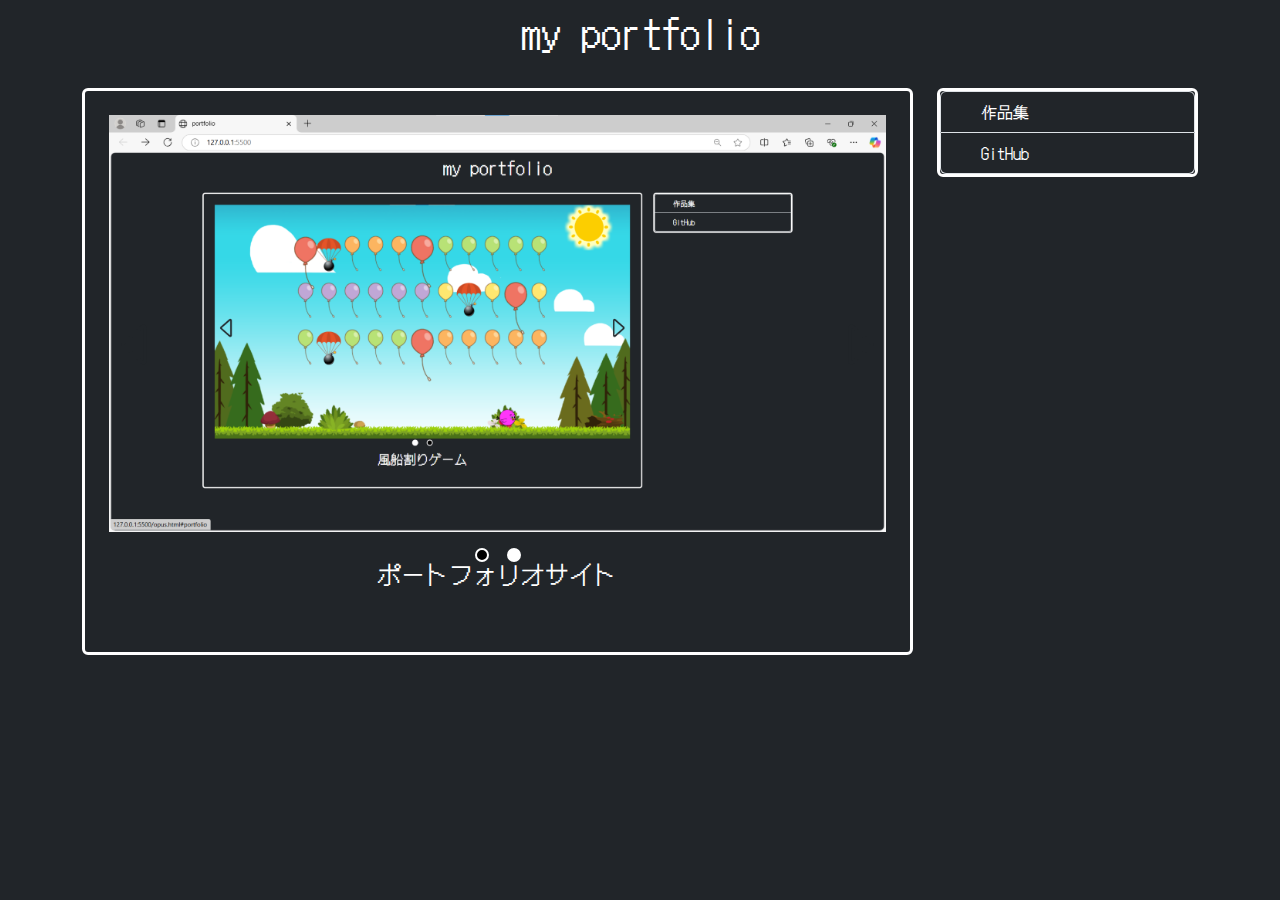
<file: index.html>
<!DOCTYPE html>
<html lang="ja">
<head>
    <meta charset="UTF-8">
    <meta name="viewport" content="width=device-width, initial-scale=1.0">
    <link href="https://cdn.jsdelivr.net/npm/bootstrap@5.3.3/dist/css/bootstrap.min.css" rel="stylesheet" integrity="sha384-QWTKZyjpPEjISv5WaRU9OFeRpok6YctnYmDr5pNlyT2bRjXh0JMhjY6hW+ALEwIH" crossorigin="anonymous">
    <link rel="stylesheet" href="./css/slide.css">
    <link rel="stylesheet" href="./css/main.css">
    <link rel="stylesheet" href="./css/common.css">

    <!--Google Fontsのリンク-->
    <link href="https://fonts.googleapis.com/css2?family=DotGothic16&display=swap" rel="stylesheet">


    <script defer src="./js/main.js"></script>
    <script defer src="./js/slide.js"></script>
    <title>portfolio</title>
</head>
<body class="bg-dark">
    <h1 class="text-center text-white p-2 fs-1">my portfolio</h1>
    <div class="container">
        <div class="row">
            <main class="col-md-9 col-12 mt-3">
                
                    <!-- スライドの外枠 -->
                    <div class="border border-white border-3 rounded p-4">
                        <div class="slide-wrapper">
                            <!-- スライド（コンテンツ） -->
                            <div id="slide" class="slide">
                                <div>
                                    <a href="./opus.html#portfolio"><img src="./img/portfolio1.png"></a>
                                    <p class="text-center text-white fs-4 mt-4">ポートフォリオサイト</p>
                                </div>
                                <div>
                                    <a href="./opus.html#game"><img src="./img/game-1.png"></a>
                                    <p class="text-center text-white fs-4 mt-4">風船割りゲーム</p>
                                </div>
                                <!--未実装-->
                                <!--<div>
                                    <a><img src="./img/img1.png"></a>
                                    <p class="text-center text-white fs-3 mt-4">aaaaa</p>
                                </div>-->
                            </div>

                                <!-- 左ボタン -->
                                <span id="prev" class="prev">
                                    <!--三角画像-->
                                    <svg xmlns="http://www.w3.org/2000/svg" width="55" height="55" fill="currentColor" class="bi bi-caret-left" viewBox="0 0 16 16">
                                        <path d="M10 12.796V3.204L4.519 8zm-.659.753-5.48-4.796a1 1 0 0 1 0-1.506l5.48-4.796A1 1 0 0 1 11 3.204v9.592a1 1 0 0 1-1.659.753"/>
                                    </svg>
                                </span>

                                <!-- 右ボタン -->
                                <span id="next" class="next">
                                    <!--三角画像-->
                                    <svg xmlns="http://www.w3.org/2000/svg" width="55" height="55" fill="currentColor" class="bi bi-caret-right" viewBox="0 0 16 16">
                                        <path d="M6 12.796V3.204L11.481 8zm.659.753 5.48-4.796a1 1 0 0 0 0-1.506L6.66 2.451C6.011 1.885 5 2.345 5 3.204v9.592a1 1 0 0 0 1.659.753"/>
                                    </svg>
                                </span>
                                
                                <!-- インジケーター -->
                                <ul class="indicator" 
                                id="indicator">
                                <li class="list"></li>
                                <li class="list"></li>
                                <!--未実装-->
                                <!--<li class="list"></li>-->
                                </ul>                          
                        </div>
                    </div>
                 
            </main>

            <!--選択画面-->
            <aside class="col-md-3 col-12 mt-3">
                <div class="border border-white border-3 rounded">
                    <ul class="list-group">
                        <li class="list-group-item bg-dark">
                            
                                <!--三角画像-->
                                <svg xmlns="http://www.w3.org/2000/svg" width="16" height="16" fill="white" 
                                class="hover-svg bi bi-caret-right-fill" viewBox="0 0 16 16">
                                    <path d="m12.14 8.753-5.482 4.796c-.646.566-1.658.106-1.658-.753V3.204a1 1 0 0 1 1.659-.753l5.48 4.796a1 1 0 0 1 0 1.506z"/>
                                  </svg>
                                  
                                <a href="opus.html" 
                                class="link-underline link-underline-opacity-0">
                                    <span class="hover-trigger text-white bg-dark">作品集</span>
                                </a>
                        </li>


                        <li class="list-group-item bg-dark">
                            
                            <!--三角画像-->
                            <svg xmlns="http://www.w3.org/2000/svg" width="16" height="16" fill="white" 
                            class="hover-svg bi bi-caret-right-fill" viewBox="0 0 16 16">
                                <path d="m12.14 8.753-5.482 4.796c-.646.566-1.658.106-1.658-.753V3.204a1 1 0 0 1 1.659-.753l5.48 4.796a1 1 0 0 1 0 1.506z"/>
                              </svg>
                              
                            <a href="https://github.com/Ono29-coder" 
                            class="link-underline link-underline-opacity-0">
                                <span class="hover-trigger text-white bg-dark">GitHub</span>
                            </a>
                        </li>                   
                </div>
            </aside>
        </div>
    </div>
        
        
    <script src="https://cdn.jsdelivr.net/npm/bootstrap@5.3.3/dist/js/bootstrap.bundle.min.js" integrity="sha384-YvpcrYf0tY3lHB60NNkmXc5s9fDVZLESaAA55NDzOxhy9GkcIdslK1eN7N6jIeHz" crossorigin="anonymous"></script>
</body>
</html>
</file>
<file: css/slide.css>
.slide-wrapper, li {
    list-style: none;
  }
  
  /* スライドの外枠 */
  .slide-wrapper {  
    margin: auto;
    position: relative;/*要素の現在位置を基準に配置*/
    overflow: hidden; /* はみ出したスライドを隠す */
  }
  /*スライド全体 */
  .slide { 
    width: 300%;
    height: 100%;
    display: flex;
    transition: all 0.3s;/*スライドする速度*/
  }
  .slide div { /* スライドの中*/
    width: 33.33%;/*一枚当たりの幅*/
    height: 100%;
  }

  .slide div img {
    width: 100%;
}

  .slide1 { /* スライド１枚目 */
    transform: translateX(0);
  }
  .slide2 { /* スライド２枚目（1/3移動）*/
    transform: translateX(-33.33%);
  }
  .slide3 { /* スライド３枚目　2/3移動*/
    transform: translateX(-66.66%);
  }

  /* 右ボタン */
  .next {
    position: absolute;
    right: 0px;
    bottom: 50%;
    z-index: 10;
    cursor: pointer;
  }

   /* 左ボタン */
  .prev {
    position: absolute;
    bottom: 50%;
    z-index: 10;
    cursor: pointer;
  }

  /*インジケーター */
  .indicator {
    width: 100%;
    position: absolute;
    bottom: 50px;
    right: 16px;
    display: flex;
    column-gap: 18px;/*・の間隔*/
    z-index: 10;
    justify-content: center;/*フレックスボックスの子要素を中央揃え*/
  }

  /*・の部分*/
  .indicator li {
    width: 14px;
    height: 14px;
    border-radius: 50%;
    list-style: none;
    background-color: #fff;
    border: 2px #ffffff solid;
    cursor: pointer;
  }

  /*一番目の・*/
  .indicator li:first-of-type {
    background-color: #000;
  }
</file>
<file: css/main.css>
/*サイドバー　選択ホバー処理*/
/* 初期状態で非表示に */
.hover-svg {
    opacity: 0;
    visibility: hidden;
    /*ease 開始と終了時に動きがゆっくり、中間部分で速くなる*/
    /*visibility 要素が表示されるかどうか*/
    /*linear一定速度で変化*/
    transition: opacity 0.3s ease, visibility 0s linear 0.3s;
}

/* ホバー時に表示 */
.list-group-item:hover .hover-svg {
    opacity: 1;
    visibility: visible;
    transition: opacity 0.3s ease, visibility 0s;
}
</file>
<file: css/common.css>
.dotgothic16-regular {
  font-family: "DotGothic16", serif;
  font-weight: 400;
  font-style: normal;
}

body {
  font-family: "DotGothic16", serif;
}
</file>
